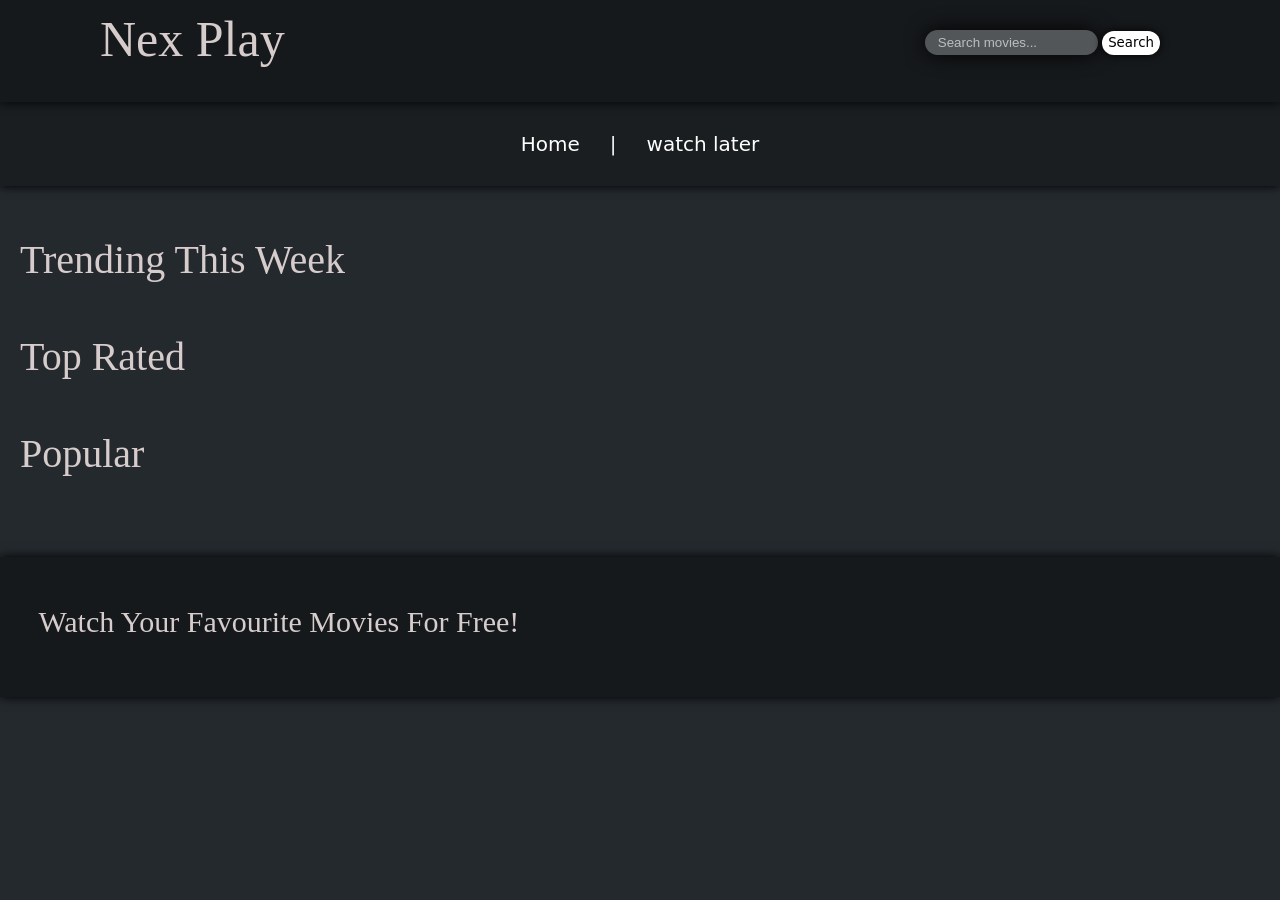
<file: index.html>
<!doctype html>
<html lang="en">
  <head>
    <meta charset="UTF-8" />
    <meta name="viewport" content="width=device-width, initial-scale=1.0" />
    <script src="js/search.js" defer></script>
    <script src="js/componentes.js" defer></script>
    <script src="js/index.js" defer></script>
    <link rel="stylesheet" href="css/index.css" />

    <title>Nex Play</title>
  </head>
  <body>
    <div id="header"></div>

    <div class="show-movies-row">
      <span>Trending This Week</span>
      <div class="show-movie-cards" id="show-trending-movies-row"></div>
    </div>

    <div class="show-movies-row">
      <span>Top Rated</span>
      <div class="show-movie-cards" id="show-top-rated-movies-row"></div>
    </div>

    <div class="show-movies-row">
      <span>Popular</span>
      <div class="show-movie-cards" id="show-popular-movies-row"></div>
    </div>


    <div id="footer"></div>
  </body>
</html>
</file>
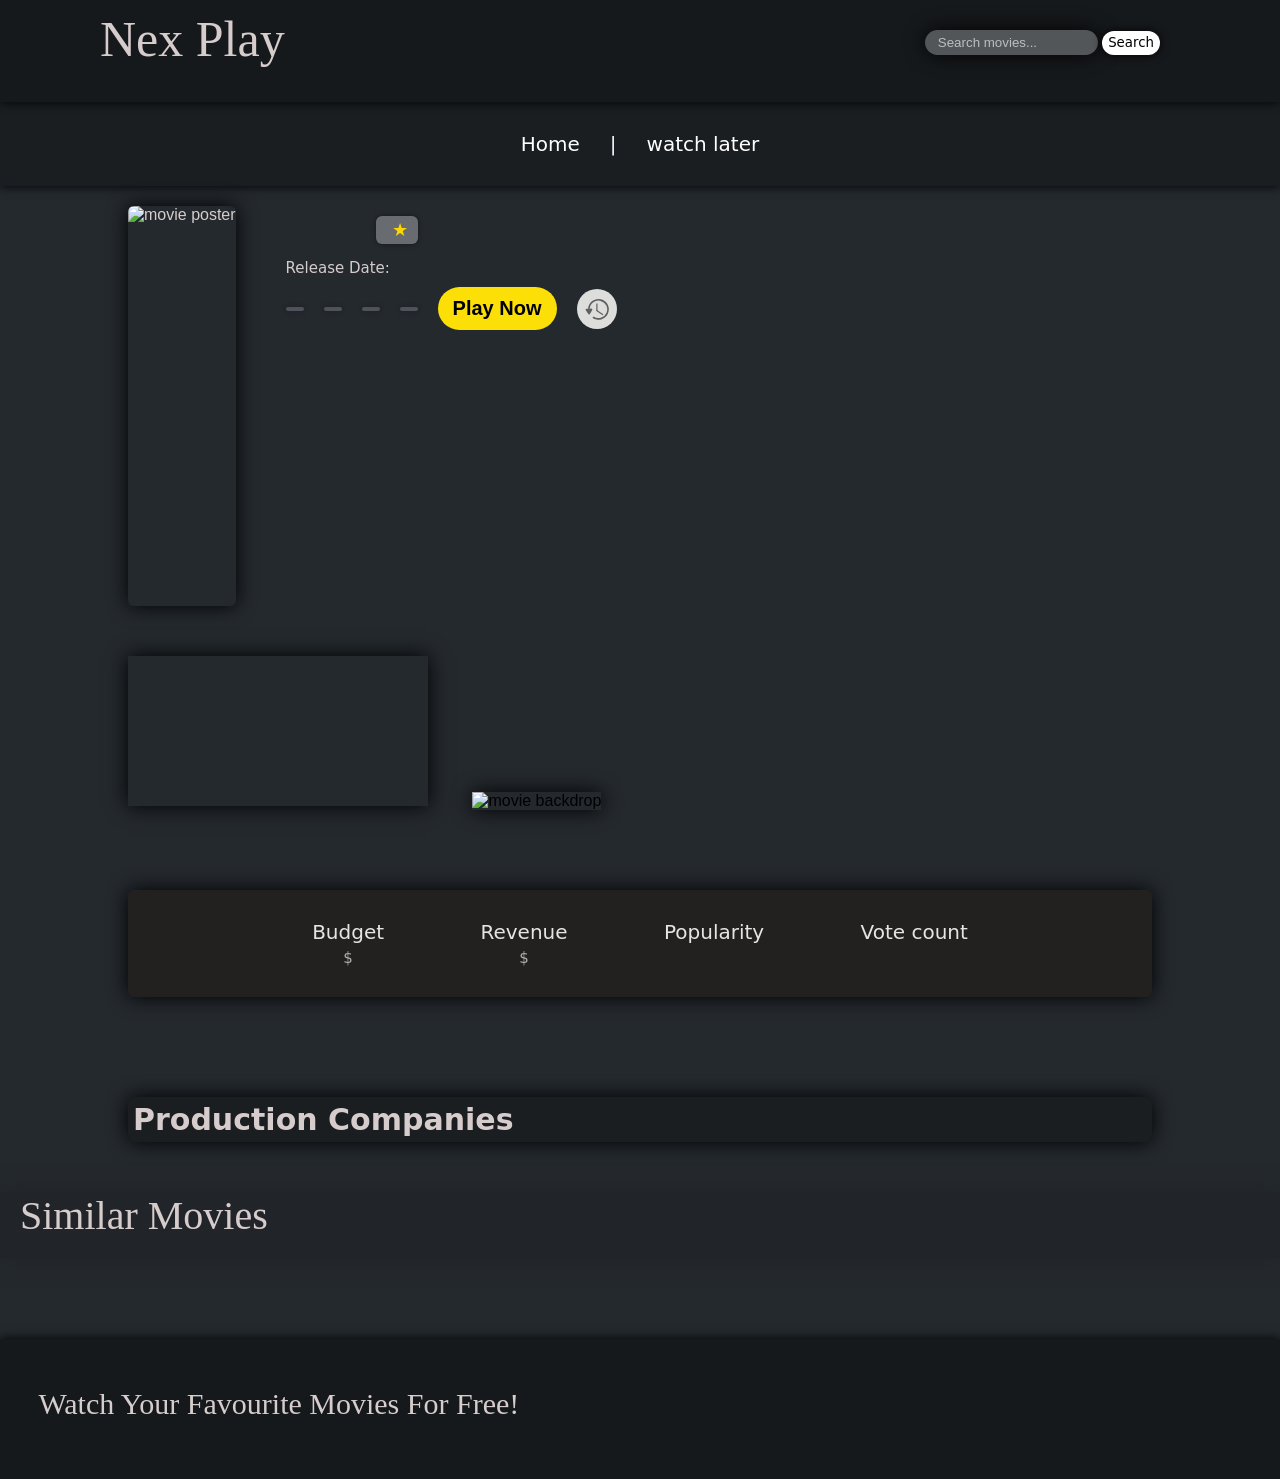
<file: html/movie_page.html>
<!doctype html>
<html lang="en">
  <head>
    <meta charset="UTF-8" />
    <meta name="viewport" content="width=device-width, initial-scale=1.0" />
    <link rel="stylesheet" href="../css/movie_page.css" />
    <link rel="stylesheet" href="../css/similar_movies.css" />
    <script src="../js/movie_page.js" defer></script>
    <script src="../js/componentes.js" defer></script>
    <script src="../js/search.js" defer></script>
    <title></title>
  </head>
  <body>
     <div id="header"></div>
     <div id="msg"></div>

    <div id="movie-container">
      <img id="movie-poster" class="movie-poster" alt="movie poster" />

      <div class="movie-info">
        <div class="title-row">
          <h1 id="movie-title"></h1>

          <div class="rating">
            <span id="rating-value"></span>
            <span id="star">★</span>
          </div>
        </div>
        <span id="release-date">Release Date: </span>

        <div class="info-bubble-row">
          <div class="info-bubble">
            <span id="duration"></span>
          </div>

          <div class="info-bubble">
            <span id="original-language"></span>
          </div>

          <div class="info-bubble">
            <span id="origin-country"></span>
          </div>

          <div class="info-bubble">
            <span id="status"></span>
          </div>

          <button id="play-now-btn">Play Now</button>

          <button id="watch-later-btn"><svg xmlns="http://www.w3.org/2000/svg" viewBox="0 0 29 26" width="24"
             height="24" id="watch-later"><path fill="#606060" d="M3.702 12.83a12.572 12.572 0 1 1 5.212 10.8l1.45-1.45a10.552 10.552 0 1 0-4.624-9.583l-2.038.233Z"></path><path fill="#606060" d="M6.14 18.844a1.26 1.26 0 0 1-2.129.107L.96 14.62a1.26 1.26 0 0 1 .966-1.985l5.655-.285a1.26 1.26 0 0 1 1.161 1.877L6.14 18.844zM13.66 6.3h1.445v9.202H13.66V6.3z"></path><path fill="#606060" d="m13.66 15.502.794-1.207 7.69 5.053-.794 1.207-7.69-5.053Z"></path></svg></button>
        </div>

        <h2 id="tagline"></h2>
        <h3 id="description"></h3>
      </div>
    </div>

    <div class="genre-bubble-row"></div>

    <iframe id="trailer"></iframe>
    <img id="backdrop" alt="movie backdrop" />

    <div class="details-row">
      <div class="details-row-boxes">
        <span>Budget</span>
        <span class="secSpan" id="budget">$</span>
      </div>

      <div class="details-row-boxes">
        <span>Revenue</span>
        <span class="secSpan" id="revenue">$</span>
      </div>

      <div class="details-row-boxes">
        <span>Popularity</span>
        <span class="secSpan" id="popularity"></span>
      </div class="details-row-boxes">

      <div class="details-row-boxes">
        <span>Vote count</span>
        <span class="secSpan" id="vote-count"></span>
      </div>
    </div>

    <div id="prod-com-backdrop">
      <h2 id="prod-com">Production Companies</h2>
      <div class="production-com"></div>
    </div>
    
    <div class="show-movies-row">
      <span>Similar Movies</span>
      <div class="show-movie-cards" id="show-similar-movies-row"></div>
    </div>

     <div id="footer"></div>
  </body>
</html>
</file>
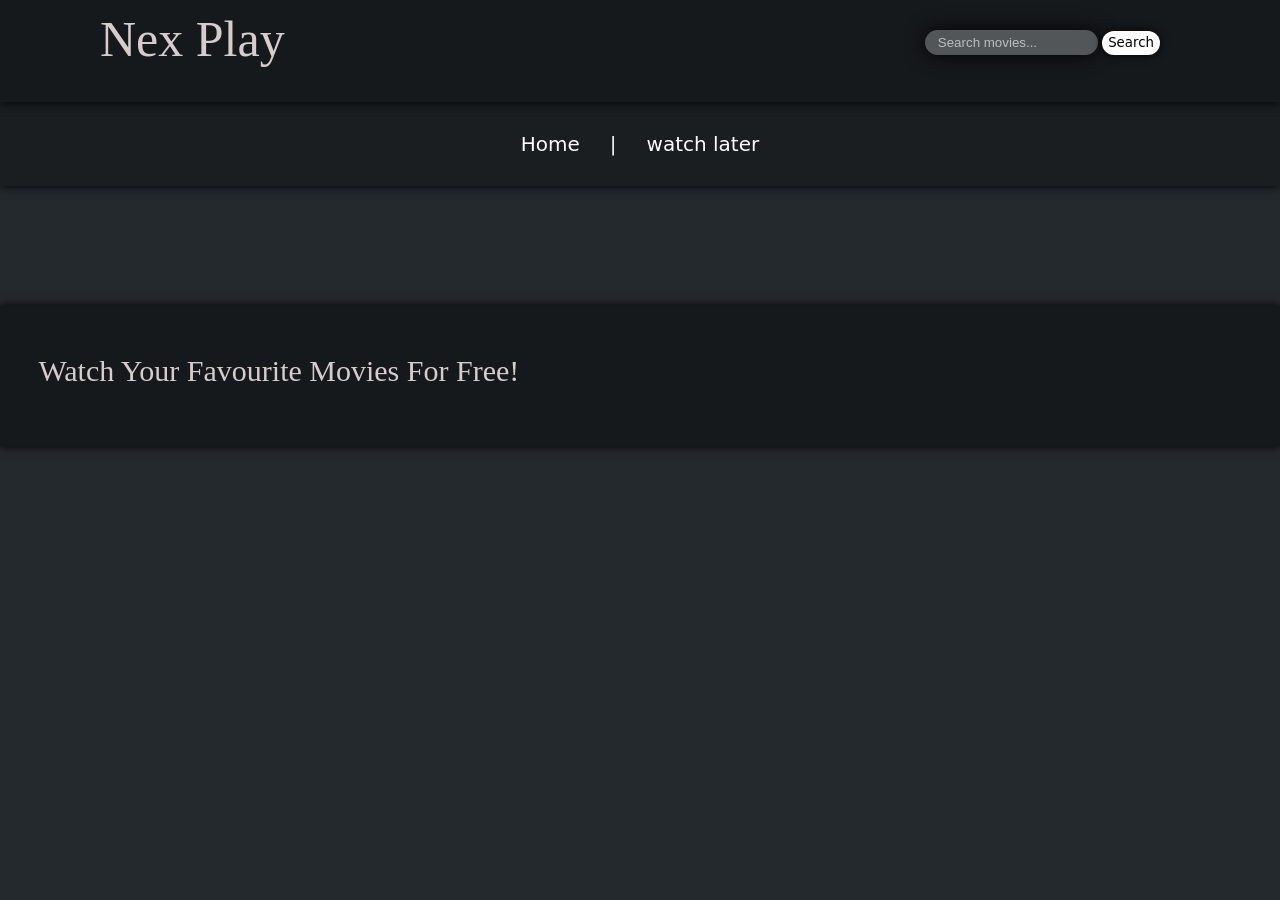
<file: html/searchResults.html>
<!doctype html>
<html lang="en">
  <head>
    <meta charset="UTF-8" />
    <meta name="viewport" content="width=device-width, initial-scale=1.0" />
    <script src="../js/search.js" defer></script>
    <script src="../js/componentes.js" defer></script>
    <link rel="stylesheet" href="../css/searchResults.css" />
    <title>results</title>
  </head>
  <body>
    <div id="header"></div>

    <div class="movie-cards-div">

      <!-- <div class="movie-card">

        <img alt="movie poster" />
        <div class="title-row">

          <span class="movie-title"></span>

          <div class="date-rating-row">

          <span class="date"></span>

          <div class="rating">
            <span class="rating-value">7</span>
            <span class="star">★</span>
          </div>



          </div>

        </div> -->

      </div>

    </div>

    <div id="footer"></div>
  </body>
</html>
</file>
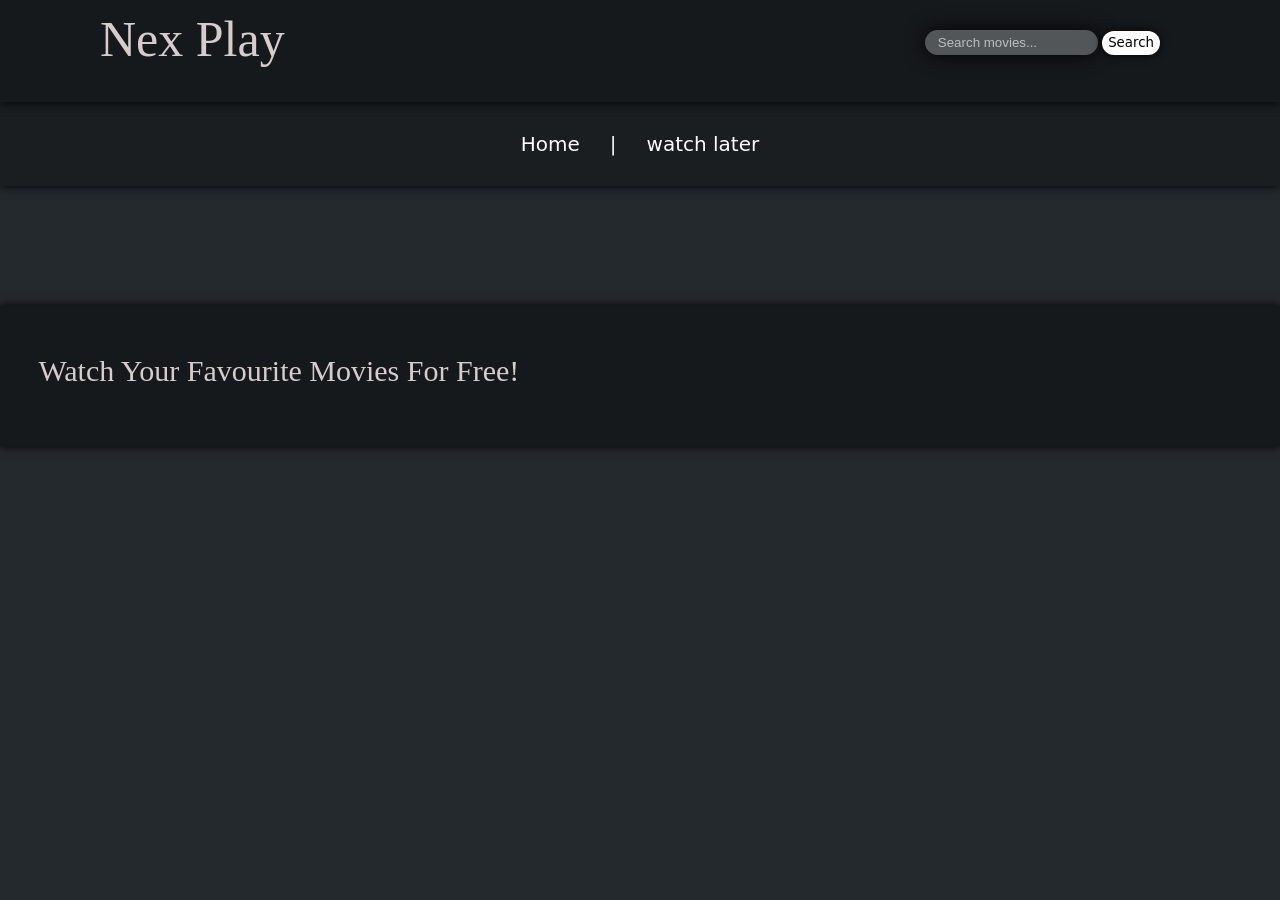
<file: html/watch_later.html>
<!doctype html>
<html lang="en">
  <head>
    <meta charset="UTF-8" />
    <meta name="viewport" content="width=device-width, initial-scale=1.0" />
    <script src="../js/watch_later.js" defer></script>
    <script src="../js/componentes.js" defer></script>
    <link rel="stylesheet" href="../css/watch_later.css" />
    <title>results</title>
  </head>
  <body>
    <div id="header"></div>

    <div class="movie-cards-div">

      <!-- <div class="movie-card">
        <img alt="movie poster" />
        <div class="title-row">
          <span class="movie-title"></span>
          <div class="date-rating-row">
          <span class="date"></span>
          <div class="rating">
            <span class="rating-value">7</span>
            <span class="star">★</span>
          </div>
          </div>
          <button class="remove"><button>
        </div> -->

      </div>

    </div>

    <div id="footer"></div>
  </body>
</html>
</file>
<file: css/index.css>
body {
  background-color: #24292e;
  font-family: Arial, sans-serif;
  margin: 0;
}

.show-movies-row > span {
  font-family: fantasy;
  font-weight: 100;
  font-size: 40px;
  color: rgb(215, 204, 204);
  margin-left: 20px;
  display: block;
  margin-bottom: 0px;
}

.show-movie-cards {
  display: flex;
  overflow-x: auto;
  scroll-behavior: smooth;
  scrollbar-width: none;
}

.show-movie-cards::-webkit-scrollbar {
  display: none; 
}

.show-movies-row {
  margin-top: 50px;
  /* background-color: #212529; */
  /* box-shadow: 0px 0px 20px #212529; */
  position: relative;
}

.movie-card img {
  transition: transform 0.5s ease;
  height: clamp(200px, 40vw, 300px);
  width: auto;
  border-radius: 6px;
  box-shadow: 0px 0px 20px #000000;
  margin-top: 30px;
  margin-bottom: 15px;
}

.movie-cards-div {
  display: grid;
  gap: 5px;
}

.movie-card {
  border-radius: 8px;
  width: 250px;
  padding: 10px;
  box-sizing: border-box;
}

.movie-card:hover img {
  transform: scale(1.07);
  box-shadow: 0px 0px 30px #000000;
}

.rating {
  display: inline-flex;
  align-items: center;
  gap: 6px;
  background-color: #0821a0;
  color: rgb(254, 254, 254);
  border-radius: 6px;
  font-family: fantasy;
  font-size: 12px;
  font-weight: 100;
  box-shadow: 0px 0px 5px #00000069;
  margin-top: 0;
  margin-right: 25px;
  padding: 0px 4px;
}

.star {
  color: gold;
  font-size: 18px;
}

.title-row {
  display: flex;
  flex-direction: column;
}

.date-rating-row {
  display: flex;
  align-items: center;
  gap: 80px;
}

.date {
  font-family: fantasy;
  font-size: 16px;
  color: rgb(167, 159, 159);
  margin-left: 20px;
}

.movie-title {
  font-family: fantasy;
  font-size: 25px;
  color: rgb(215, 204, 204);
  margin-left: 10px;
}

.scroll-btn {
  position: absolute;
  top: 45%;
  transform: translateY(-50%);
  z-index: 10;
  background-color: rgba(0, 0, 0, 0.651);
  color: white;
  border: none;
  border-radius: 50%;
  width: 40px;
  height: 40px;
  font-size: 20px;
  cursor: pointer;
  display: flex;
  align-items: center;
  justify-content: center;
  transition: background-color 0.2s ease;
   box-shadow: 0px 0px 40px #ffffff;
}

.scroll-btn:hover {
  background-color: rgba(249, 246, 246, 0.85);
}

.scroll-btn-left {
  left: 20px;
}

.scroll-btn-right {
  right: 20px;
}
</file>
<file: css/movie_page.css>
.movie-poster {
  height: clamp(200px, 40vw, 400px);
  width: auto;
  border-radius: 6px;
  margin: 20px;
  margin-left: 10%;
  box-shadow: 0px 0px 20px #000000;
}
#release-date {
  display: block;
  font-size: 15px;
  font-family:
    system-ui,
    -apple-system,
    BlinkMacSystemFont,
    "Segoe UI",
    Roboto,
    Oxygen,
    Ubuntu,
    Cantarell,
    "Open Sans",
    "Helvetica Neue",
    sans-serif;
  font-weight: 50;
  margin-bottom: 10px;
  margin-left: 30px;
}

#movie-title {
  font-family: fantasy;
  font-weight: 100;
  font-size: 50px;
  color: rgb(215, 204, 204);
  margin-left: 20px;
  margin-top: 40px;
}

#movie-container {
  color: rgb(215, 204, 204);
  display: flex;
  /* align-items: center; */
}
.movie-info {
  flex: 1;
}

.rating {
  display: inline-flex;
  align-items: center;
  gap: 6px;
  background-color: #fcfcfc50;
  color: rgb(254, 254, 254);
  padding: 3px 10px;
  border-radius: 6px;
  font-family: fantasy;
  font-size: 16px;
  font-weight: 50;
  box-shadow: 0px 0px 5px #00000069;
  margin-top: 15px;
}
#star {
  color: gold;
  font-size: 18px;
}

.title-row {
  display: flex;
  align-items: center;
  gap: 100px;
}

.info-bubble-row {
  display: flex;
  gap: 20px;
  margin-left: 30px;
  align-items: center;
}

.info-bubble {
  display: inline-flex;
  background-color: #8687936f;
  color: rgb(255, 255, 255);
  gap: 4px;
  padding: 2px 9px;
  border-radius: 6px;
  font-size: 14px;
  font-family:
    system-ui,
    -apple-system,
    BlinkMacSystemFont,
    "Segoe UI",
    Roboto,
    Oxygen,
    Ubuntu,
    Cantarell,
    "Open Sans",
    "Helvetica Neue",
    sans-serif;
  margin-bottom: 0px;
  box-shadow: 0px 0px 5px #15141469;
}

.genre-bubble-row {
  display: flex;
  margin-left: 10%;
}

.genre-bubble {
  display: inline-flex;
  background-color: #4a1594b7;
  color: antiquewhite;
  gap: 4px;
  padding: 2px 10px;
  border-radius: 8px;

  font-size: 18px;
  font-family:
    system-ui,
    -apple-system,
    BlinkMacSystemFont,
    "Segoe UI",
    Roboto,
    Oxygen,
    Ubuntu,
    Cantarell,
    "Open Sans",
    "Helvetica Neue",
    sans-serif;
  box-shadow: 0px 0px 5px #1c191969;
  margin: 10px;
}

body {
  background-color: #24292e;
  font-family: Arial, sans-serif;
  margin: 0;
}

#play-now-btn {
  color: #000;
  padding: 10px 15px;
  border-radius: 25px;
  border: none;
  font-size: 20px;
  font-weight: bold;
  background-color: #fcdf07;
  font-family: Arial, Helvetica, sans-serif;
}

#play-now-btn:hover {
  transform: scale(1.05);
  background-color: #ffe100;
  box-shadow: 0px 0px 15px rgba(230, 216, 25, 0.792);
}

#watch-later-btn {
  width: 40px;
  height: 40px;
  padding: 0;
  border-radius: 50%;
  border: none;
  background-color: #dddddc;

  display: flex;
  justify-content: center;
  align-items: center;
}

#watch-later-btn:hover {
  transform: scale(1.05);
  background-color: #ffffff;
  box-shadow: 0px 0px 15px rgba(202, 202, 201, 0.792);
}

#tagline {
  color: rgb(215, 204, 204);
  font-size: 25px;
  font-family:
    system-ui,
    -apple-system,
    BlinkMacSystemFont,
    "Segoe UI",
    Roboto,
    Oxygen,
    Ubuntu,
    Cantarell,
    "Open Sans",
    "Helvetica Neue",
    sans-serif;
  padding: 5px;
  margin-left: 20px;
}

#description {
  color: rgb(215, 204, 204);
  font-size: 18px;
  font-family:
    system-ui,
    -apple-system,
    BlinkMacSystemFont,
    "Segoe UI",
    Roboto,
    Oxygen,
    Ubuntu,
    Cantarell,
    "Open Sans",
    "Helvetica Neue",
    sans-serif;
  margin-left: 25px;
  margin-right: 150px;

  font-weight: 100;
}



.prod-info-card {
  background-color: #efebe3;
  height: clamp(50px, 40vw, 100px);
  width: clamp(100px, 40vw, 150px);
  border-radius: 6px;
  margin: 20px;
  box-shadow: 0px 0px 20px #000000;

  display: flex;
  flex-direction: column;
  align-items: center;
  overflow: hidden;
}

.prod-info-card img {
  width: 90%;
  height: 90%;
  object-fit: contain;
  display: block;
}

.production-com {
  display: flex;
}

#trailer {
  margin-left: 10%;
  margin-top: 30px;
  border: none;
  box-shadow: 0px 0px 20px #000000;
}

#backdrop {
  height: 250px;
  box-shadow: 0px 0px 20px #000000;
  margin-left: 40px;
}

#prod-com {
  color: rgb(215, 204, 204);
  font-size: 30px;
  font-family:
    system-ui,
    -apple-system,
    BlinkMacSystemFont,
    "Segoe UI",
    Roboto,
    Oxygen,
    Ubuntu,
    Cantarell,
    "Open Sans",
    "Helvetica Neue",
    sans-serif;
  padding: 5px;

  margin-bottom: 0px;
  margin-top: 100px;
}

#prod-com-backdrop {
  background-color: #1a1e21;
  margin-left: 10%;
  margin-right: 10%;
  border-radius: 8px;
  box-shadow: 0px 0px 20px #000000;
  margin-bottom: 30px;
}

.details-row {
  display: flex;
  gap: 10%;
  justify-content: center;
  margin-left: 10%;
  margin-right: 10%;
  margin-top: 80px;
  color: rgb(232, 228, 228);
  background-color: #232020;
  padding: 30px;
  border-radius: 6px;
  box-shadow: 0px 0px 20px #000000;
}

.details-row-boxes {
  display: flex;
  flex-direction: column;
  gap: 5px;
  font-family:
    system-ui,
    -apple-system,
    BlinkMacSystemFont,
    "Segoe UI",
    Roboto,
    Oxygen,
    Ubuntu,
    Cantarell,
    "Open Sans",
    "Helvetica Neue",
    sans-serif;
  font-size: 20px;
  text-align: center;
}

.secSpan {
  font-size: 15px;
  color: rgb(180, 173, 173);
}


#msg {
  position: fixed;
  bottom: 30px;
  right: 30px;
  background: #222;
  color: white;
  padding: 15px 25px;
  border-radius: 8px;
  opacity: 0;
  transition: opacity 0.3s;
}

#msg.show {
  opacity: 1;
}
</file>
<file: css/similar_movies.css>
.show-movies-row > span {
  font-family: fantasy;
  font-weight: 100;
  font-size: 40px;
  color: rgb(215, 204, 204);
  margin-left: 20px;
  display: block;
  margin-bottom: 20px;
}

.show-movie-cards {
  display: flex;
  overflow-x: auto;
  scroll-behavior: smooth;
  scrollbar-width: none;
}

.show-movie-cards::-webkit-scrollbar {
  display: none; 
}

.show-movies-row {
  margin-top: 50px;
  background-color: #212529;
  box-shadow: 0px 0px 20px #212529;
  position: relative;
}

.movie-card-sim img {
  transition: transform 0.5s ease;
  height: clamp(200px, 40vw, 300px);
  width: auto;
  border-radius: 6px;
  box-shadow: 0px 0px 20px #000000;
  margin-bottom: 15px;
}

.movie-cards-div {
  display: grid;
  gap: 5px;
}

.movie-card-sim {
  border-radius: 8px;
  width: 250px;
  padding: 10px;
  box-sizing: border-box;
}

.movie-card:hover img {
  transform: scale(1.07);
  box-shadow: 0px 0px 40px #000000;
}

.rating-sim {
  display: inline-flex;
  align-items: center;
  gap: 6px;
  background-color: #0821a0;
  color: rgb(254, 254, 254);
  border-radius: 6px;
  font-family: fantasy;
  font-size: 12px;
  font-weight: 100;
  box-shadow: 0px 0px 5px #00000069;
  margin-top: 0;
  margin-right: 25px;
  padding: 0px 4px;
}

.star-sim {
  color: gold;
  font-size: 18px;
}

.title-row-sim {
  display: flex;
  flex-direction: column;
}

.date-rating-row-sim {
  display: flex;
  align-items: center;
  gap: 80px;
}

.date-sim {
  font-family: fantasy;
  font-size: 16px;
  color: rgb(167, 159, 159);
  margin-left: 20px;
}

.movie-title-sim {
  font-family: fantasy;
  font-size: 25px;
  color: rgb(215, 204, 204);
  margin-left: 10px;
}

.scroll-btn {
  position: absolute;
  top: 45%;
  transform: translateY(-50%);
  z-index: 10;
  background-color: rgba(0, 0, 0, 0.651);
  color: white;
  border: none;
  border-radius: 50%;
  width: 40px;
  height: 40px;
  font-size: 20px;
  cursor: pointer;
  display: flex;
  align-items: center;
  justify-content: center;
  transition: background-color 0.2s ease;
   box-shadow: 0px 0px 40px #ffffff;
}

.scroll-btn:hover {
  background-color: rgba(249, 246, 246, 0.85);
}

.scroll-btn-left {
  left: 20px;
}

.scroll-btn-right {
  right: 20px;
}
</file>
<file: css/searchResults.css>
body {
  background-color: #24292e;
  font-family: Arial, sans-serif;
  margin: 0;
}

.movie-card img {
  display: block;
  transition: transform 0.5s ease;
  height: clamp(200px, 40vw, 350px);
  width: auto;
  border-radius: 6px;
  margin: 20px auto;
  box-shadow: 0px 0px 20px #000000;
}

.movie-cards-div {
  display: grid;
  grid-template-columns: repeat(auto-fit, minmax(250px, 1fr));
  gap: 20px;
  padding: 20px;
}
.movie-card {
  background-color: #2b3036;
  border-radius: 8px;
  padding: 10px;
  box-shadow: 0px 0px 10px #2b3036;
}

.movie-card:hover img {
  transform: scale(1.07);
  box-shadow: 0px 0px 40px #000000;
}

.rating {
  display: inline-flex;
  align-items: center;
  gap: 6px;
  background-color: #0821a0;
  color: rgb(254, 254, 254);
  padding: 3px 10px;
  border-radius: 6px;
  font-family: fantasy;
  font-size: 16px;
  font-weight: 50;
  box-shadow: 0px 0px 5px #00000069;
  margin-top: 0;
  margin-right: 25px;
}
.star {
  color: gold;
  font-size: 18px;
}
/* .movie-title{
    
} */

.title-row {
  display: flex;
  flex-direction: column;
}

.date-rating-row {
  display: flex;
  align-items: center;
  gap: 10px;
}

.date {
  display: block;
  width: 100%;
}

.movie-title {
  font-family: fantasy;
  font-size: 25px;
  color: rgb(215, 204, 204);
  margin-left: 25px;
  margin-bottom: 10px;
}

.date {
  font-family: fantasy;
  font-size: 20px;
  color: rgb(167, 159, 159);
  margin-left: 30px;
}

.remove {
  background-color: rgb(205, 27, 27);
  border: none;
  border-radius: 6px;
  margin-left: 20px;
  height: 35px;
  width: 230px;
  margin-top: 10px;
  box-shadow: 0px 0px 5px #00000069;
  transition: transform 0.5s ease;
}

.remove:hover {
  background-color: rgb(255, 16, 16);
  transform: scale(1.05);
}
</file>
<file: css/watch_later.css>
body {
  background-color: #24292e;
  font-family: Arial, sans-serif;
  margin: 0;
}

.movie-cards-div {
  display: grid;
  grid-template-columns: repeat(auto-fill, minmax(250px, 300px));
  gap: 20px;
  padding: 20px;
}

.movie-card {
  background-color: #2b3036;
  border-radius: 8px;
  padding: 10px;
  box-shadow: 0px 0px 10px #2b3036;
}

.movie-card img {
  display: block;
  transition: transform 0.5s ease;
  height: clamp(200px, 40vw, 350px);
  width: auto;
  border-radius: 6px;
  margin: 20px auto;
  box-shadow: 0px 0px 20px #000000;
}

.movie-card:hover img {
  transform: scale(1.07);
  box-shadow: 0px 0px 40px #000000;
}

.title-row {
  display: flex;
  flex-direction: column;
}

.date-rating-row {
  display: flex;
  align-items: center;
  gap: 10px;
}

.date {
  display: block;
  width: 100%;
}

.movie-title {
  font-family: fantasy;
  font-size: 25px;
  color: rgb(215, 204, 204);
  margin-left: 25px;
  margin-bottom: 10px;
}

.date {
  font-family: fantasy;
  font-size: 20px;
  color: rgb(167, 159, 159);
  margin-left: 30px;
}

.rating {
  display: inline-flex;
  align-items: center;
  gap: 6px;
  background-color: #0821a0;
  color: rgb(254, 254, 254);
  padding: 3px 10px;
  border-radius: 6px;
  font-family: fantasy;
  font-size: 16px;
  font-weight: 50;
  box-shadow: 0px 0px 5px #00000069;
  margin-top: 0;
  margin-right: 25px;
}

.star {
  color: gold;
  font-size: 18px;
}

.remove {
  background-color: rgb(205, 27, 27);
  border: none;
  border-radius: 6px;
  margin-left: 20px;
  height: 35px;
  width: 230px;
  margin-top: 10px;
  box-shadow: 0px 0px 5px #00000069;
  transition: transform 0.5s ease;
}

.remove:hover {
  background-color: rgb(255, 16, 16);
  transform: scale(1.05);
}
</file>
